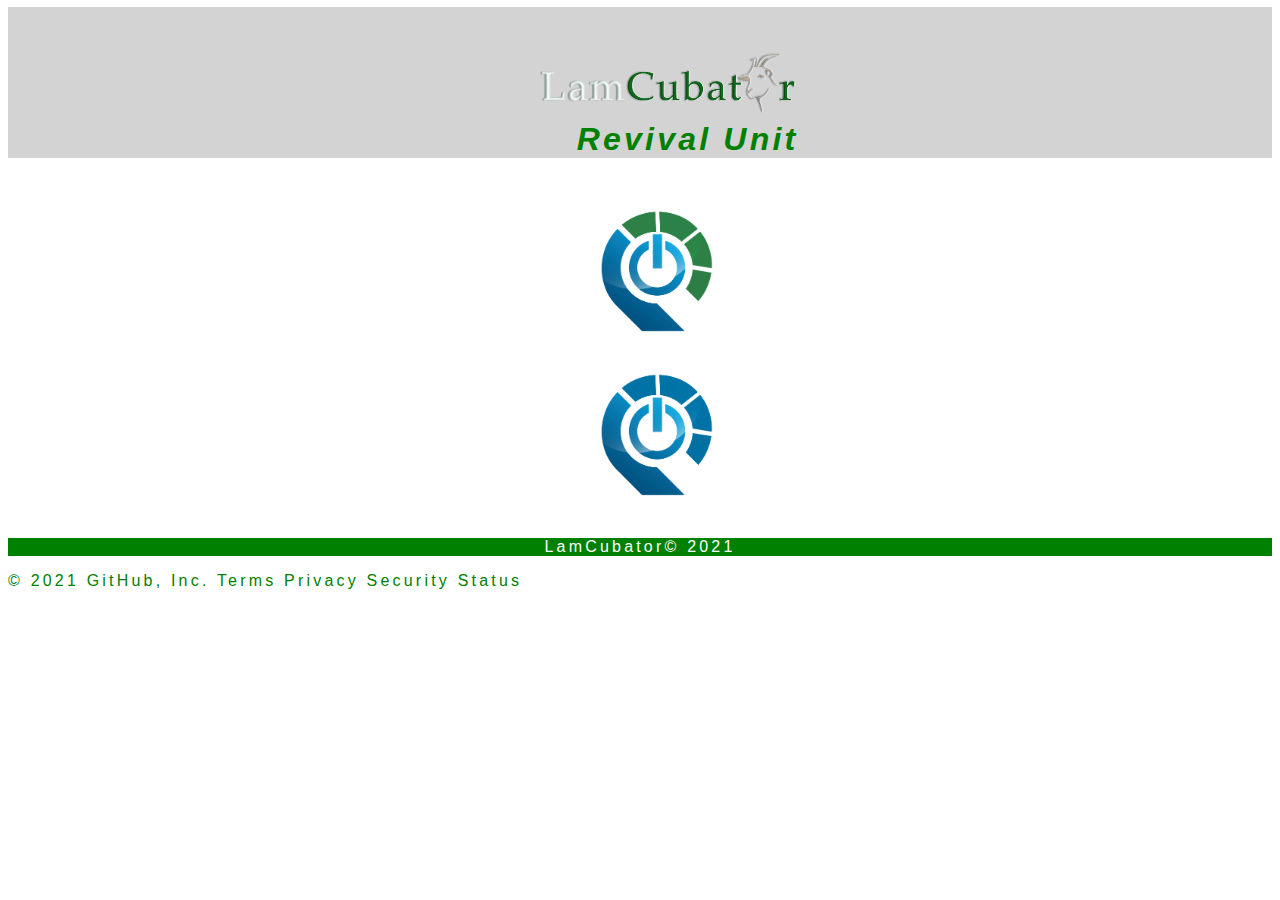
<file: ledONoff/index.html>
<!DOCTYPE html>
<html lan = "en">
    <!-- Webpage for led on/off
Athor: Tania Winters
Date: 13/04/2021
Page Description: 
Modified: Updated- -->

<head>

<meta charset="UTF-8">
<meta name = "description" content="Led ON/OFF ">
<meta name = "keywords" content="LamCubator, On, Off">
    <link rel="stylesheet" type="text/css" href="style/main.css">

<title>Led ON/OFF</title>
</head>
<body>
<header>
    <img class="stylelogo" src="LamCubator_logoPrefer.png" alt="logo">
    <h1>
        Revival Unit
    </h1>
    
    </header>

    <section>
        
        
          <ul id="liStyle">
              <li>
                  <p><a href="http://192.168.178.83/arduino/digital/13/1"><img src="images/onGreen.png" alt="On button"></a></p>
              </li>
              <li>
                  <p><a href="http://192.168.178.83/arduino/digital/13/0"><img src="images/offBlue.png" alt="Off button"></a></p>
              </li>
            </ul>
       
        
        
    </section>
    

</body>
    <footer class="footerStyle">
     <p> 
         LamCubator&copy; 2021
    </p>
    </footer>
</html>
© 2021 GitHub, Inc.
Terms
Privacy
Security
Status
</file>
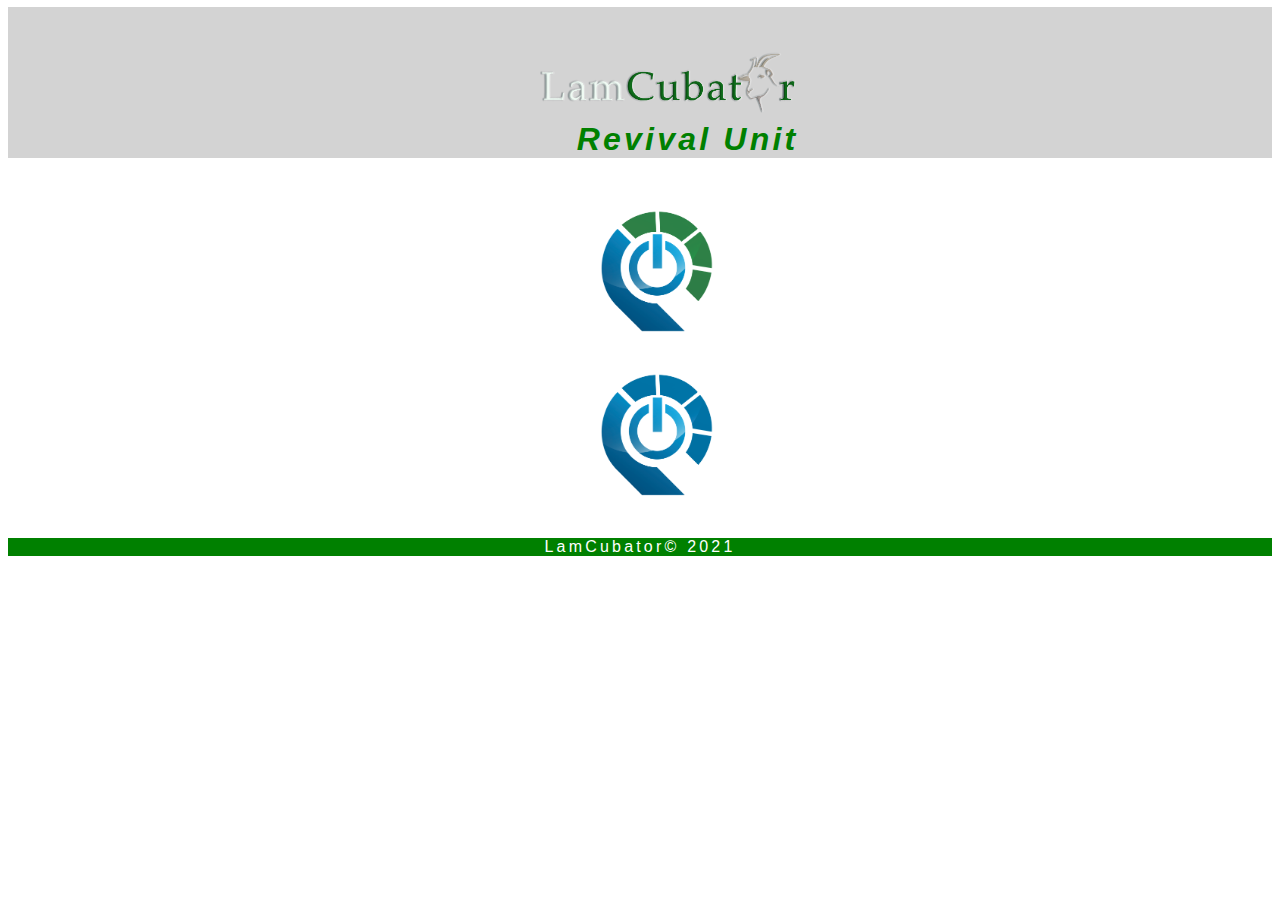
<file: ledONoff/ledon.html>
<!DOCTYPE html>
<html lan = "en">
    <!-- Webpage for led on/off
Athor: Tania Winters
Date: 13/04/2021
Page Description: 
Modified: Updated- -->

<head>

<meta charset="UTF-8">
<meta name = "description" content="Led ON/OFF ">
<meta name = "keywords" content="LamCubator, On, Off">
    <link rel="stylesheet" type="text/css" href="style/main.css">

<title>Led ON/OFF</title>
</head>
<body>
<header>
    <img class="stylelogo" src="LamCubator_logoPrefer.png" alt="logo">
    <h1>
        Revival Unit
    </h1>
    
    </header>

    <section>
        
        
          <ul id="liStyle">
              <li>
                  <p><a href="http://192.168.178.83/arduino/digital/13/1"><img src="images/onGreen.png" alt="On button"></a></p>
              </li>
              <li>
                  <p><a href="http://192.168.178.83/arduino/digital/13/0"><img src="images/offBlue.png" alt="Off button"></a></p>
              </li>
            </ul>
       
        
        
    </section>
    

</body>
    <footer class="footerStyle">
     <p> 
         LamCubator&copy; 2021
    </p>
    </footer>
</html>
</file>
<file: ledONoff/style/main.css>
body
{
    max-width: 100%;
    font-family:sans-serif;
    position: justify all;
    color: green;
    letter-spacing: .2em;
}
section li ul 
{
    list-style-type: circle;
}
.footerStyle
{
    text-align: center;
    background-color: green;
    color: white;
    position: justify all;
    margin: 1px solid;
}

#liStyle img
{
    width: 150px;
        
}


#liStyle
{
     list-style-type: none;
     align-content: flex-end;
     text-align: center; 
     
}

.stylelogo 
{
    animation-play-state: running;
    width: 25%;
    margin-left: 40%;
    margin-top: -2%;
    
}
header
{
    background-color: lightgray;
    margin-top: -1px;
}
header h1
{
    margin-top: -7%;
    text-align: justify all left;
    margin-left: 45%;
    font-style: oblique;
}
</file>
